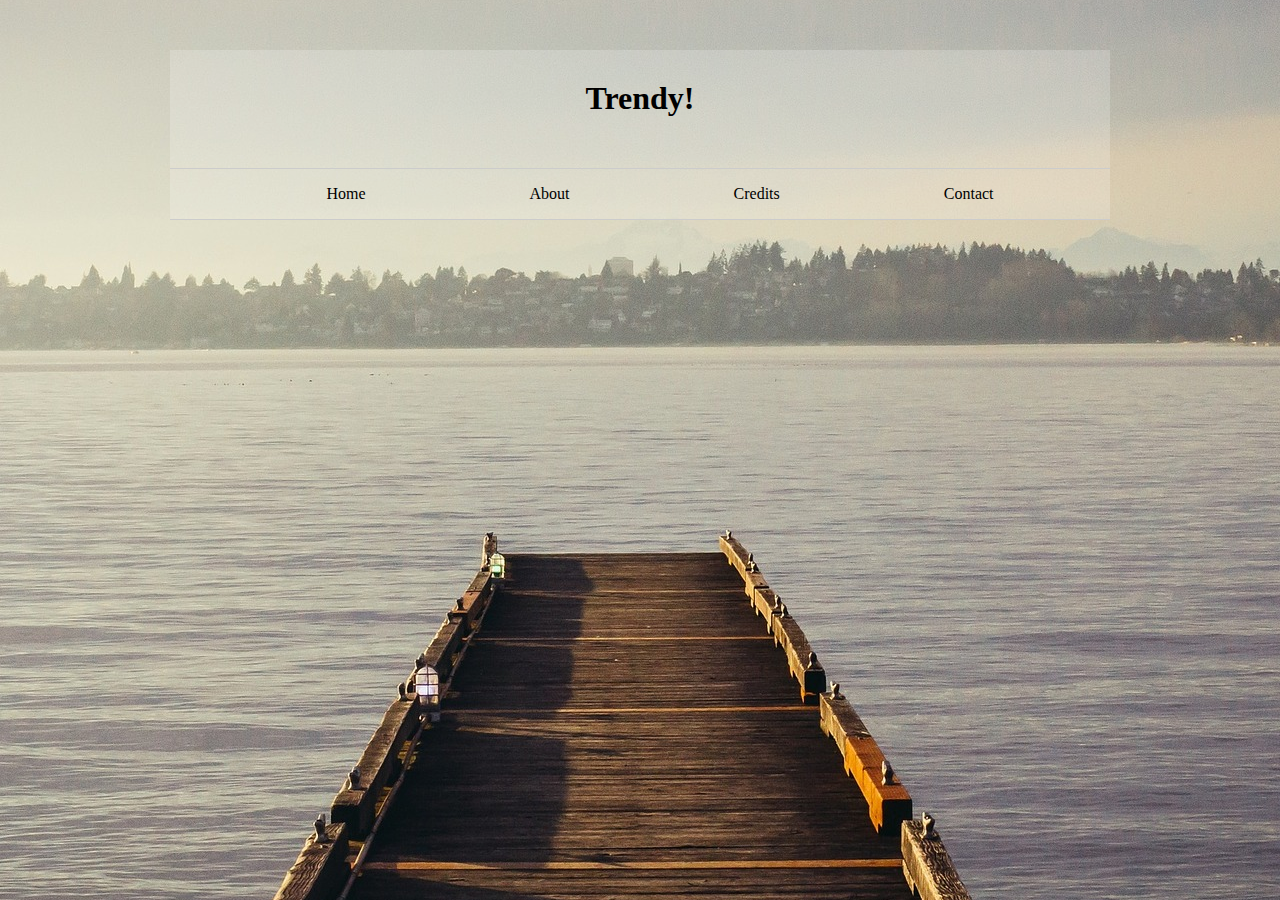
<file: index.html>
<!DOCTYPE html>
<html>
	<head>
		<meta charset="utf-8">
		<title>Trendy</title>
		<link rel="stylesheet" href="index.css">
	</head>
	<body>
		<div id="page">
			<div id="header">
				<h1 id="top">Trendy!</h1>

				<nav>
				<ul>
					<li>Home</li>
					<li>About</li>
					<li>Credits</li>
					<li>Contact</li>
				</ul>
				</nav>
			</div>

			<div id="content">
			
			<article>
			
			</article>


			</div>
		</div>
	</body>
</html>
</file>
<file: index.css>
html { 
  background: url(images/dock.jpg) no-repeat center center fixed; 
  -webkit-background-size: auto;
     -moz-background-size: auto;
       -o-background-size: auto;
          background-size: auto;
}

body{
	text-align:center;
	width:940px;
	margin-left: auto;
	margin-right: auto;
}

#page{
	background-color: rgba(255,255,255,0.2);
}

h1{
	margin-top: 50px;
	padding: 30px;
	text-align: center;
}

nav{
    border:1px solid #ccc;
    border-width:1px 0;
    list-style:none;
    margin:0;
    padding:0;
    text-align:center;
}

nav li{
	display:inline;
	margin:80px;
}

nav a{
    display:inline-block;
    padding:10px;
}
</file>
